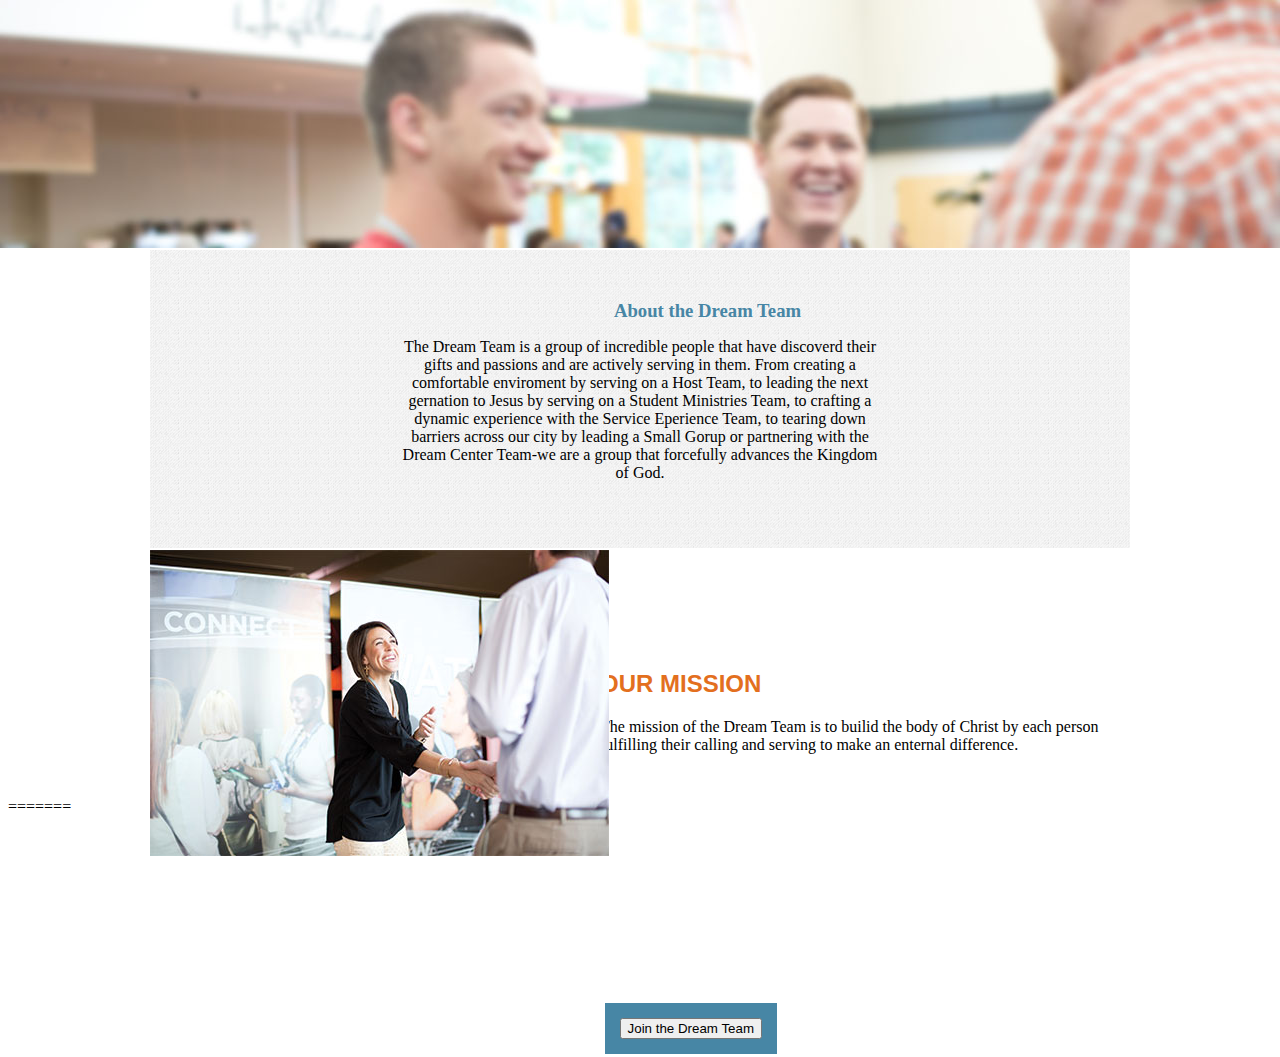
<file: index.html>
<!doctype html>
<html class="no-js" lang="">
    <head>
	     <meta charset="utf-8">
        <meta http-equiv="x-ua-compatible" content="ie=edge">
        <title></title>
        <meta name="description" content="">
        <meta name="viewport" content="width=device-width, initial-scale=1">
        <link rel="apple-touch-icon" href="apple-touch-icon.png">
        <link rel="stylesheet" href="index.css">
    </head>
    <body>
		<div class="container">
			<div class="body">
				<h3> About the Dream Team</h3>
					<p>The Dream Team is a group of incredible people that have
					discoverd their gifts and passions and are actively serving
					in them. From creating a comfortable enviroment by serving 
					on a Host Team, to leading the next gernation to Jesus by 
					serving on a Student Ministries Team, to crafting a dynamic 
					experience with the Service Eperience Team, to tearing down 
					barriers across our city by leading a Small Gorup or 
					partnering with the Dream Center Team-we are a group that 
					forcefully advances the Kingdom of God.</p>
			</div>
			<div class="bot">
	
				<h2> OUR MISSION </h2>
					<p> The mission of the Dream Team is to builid the body
					of Christ by each person fulfilling their calling and 
					serving to make an enternal difference.</p>
			
			</div>
				<img src="images/background3.jpg">
		</div>
			<div class="button">
				<button type="button">Join the Dream Team</button>
			</div>
    </body>
</html>
=======
</file>
<file: index.css>
.container{
	max-width: 980px;
	margin: 0 auto;
	background: url(images/background2.jpg);

}
.body{
	margin:250px;
	padding: 50px 0;
	text-align:center;
	
}
.bot{
	position: absolute;
	top: 650px;
	left: 700px;
	margin-left: -100px;
	margin-right: 125px;
	}

h2{
	color: #e36f1e;
	font-family: Sans-serif;
}
h3{
	color: #4786a5;
	margin: 0 0 0 135px;

}
body{
	background: url(images/background1.jpg) no-repeat;
	
}

img{
	position: absolute;
    top: 550px;
	background: url(images/background2.jpg);
}

.p{
	font-family: georgia;
	color: #4d5961;
}

.button{
	position:absolute;
	top: 1000px;
	right: 500px;
	background-color: #4786a5;
	border: 3px solid white;
	padding: 15px;
	color: #4786a5;
}
footer{
	background: url(images/background2.jpg);
}
</file>
